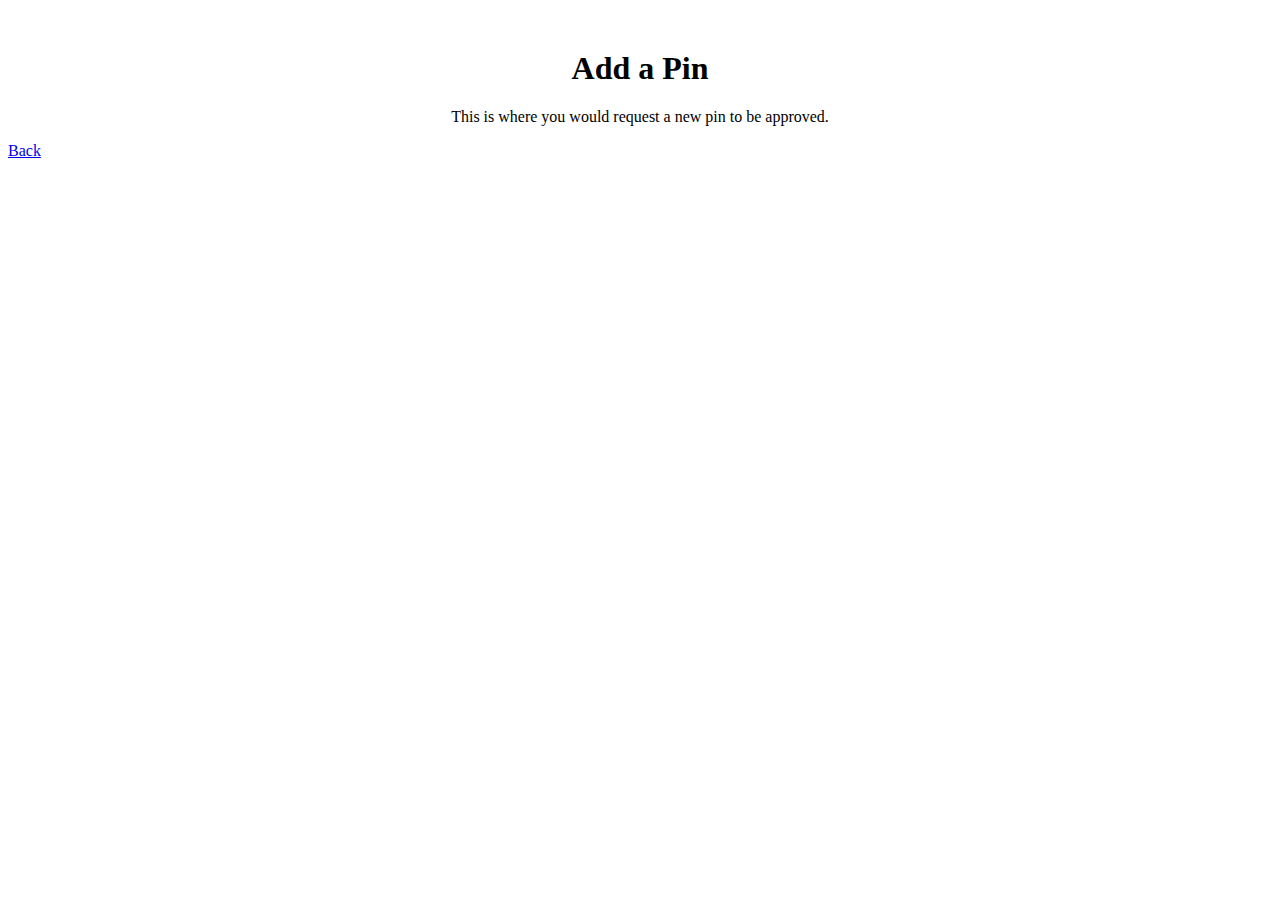
<file: add.html>
<!DOCTYPE html>
<html lang="en">
<head>
  <meta charset="UTF-8">
  <meta name="viewport" content="width=device-width, initial-scale=1.0">
  <title>Add Pin</title>
  <link rel="stylesheet" href="style.css">
</head>
<body>
  <h1 style="text-align:center; margin-top:50px;">Add a Pin</h1>
  <p style="text-align:center;">This is where you would request a new pin to be approved.</p>
  <a href="index.html" class="back-btn">Back</a>
</body>
</html>
</file>
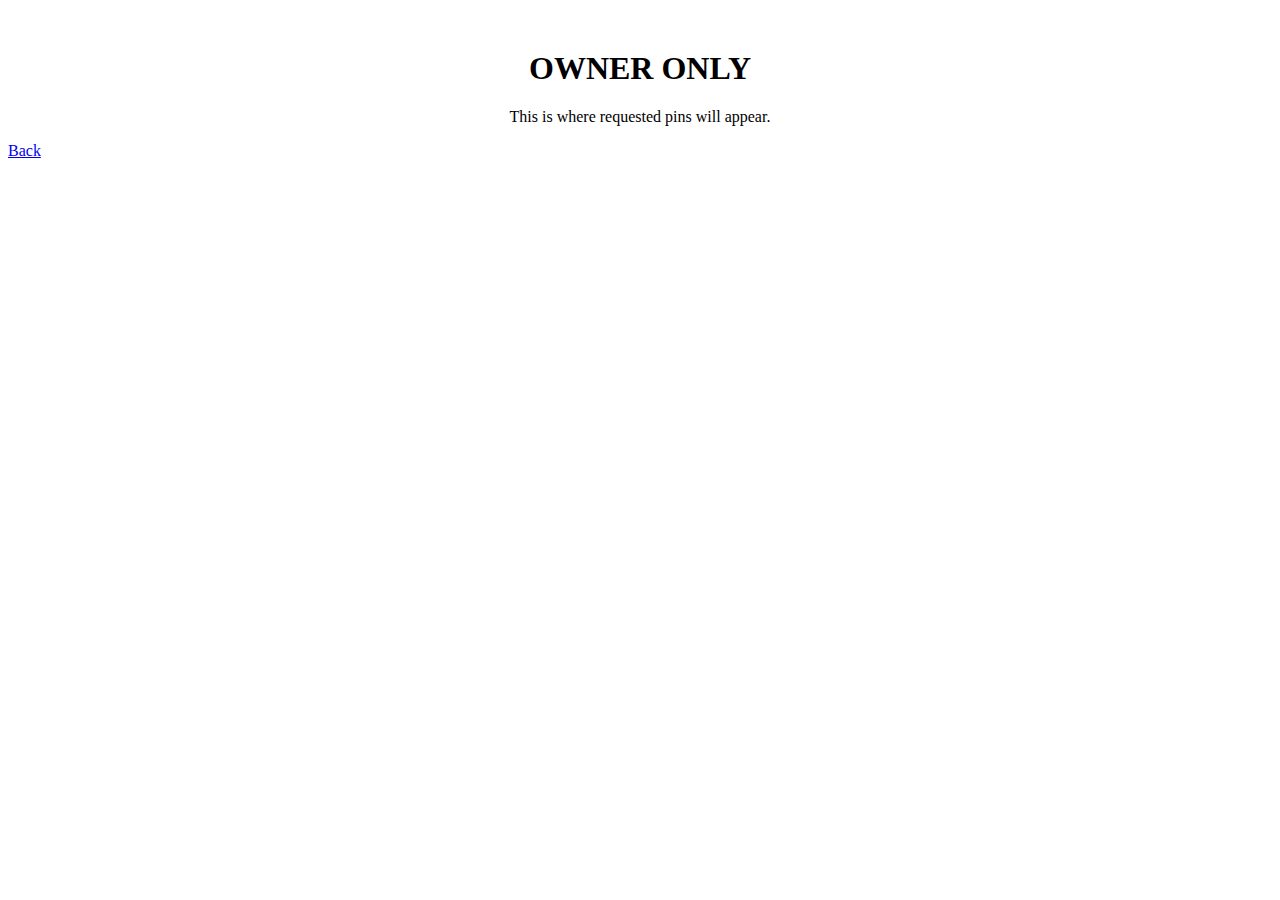
<file: owner.html>
<!DOCTYPE html>
<html lang="en">
<head>
  <meta charset="UTF-8">
  <meta name="viewport" content="width=device-width, initial-scale=1.0">
  <title>Owner Page</title>
  <link rel="stylesheet" href="style.css">
</head>
<body>
  <h1 style="text-align:center; margin-top:50px;">OWNER ONLY</h1>
  <p style="text-align:center;">This is where requested pins will appear.</p>
  <a href="index.html" class="back-btn">Back</a>
</body>
</html>
</file>
<file: style.css>
body.front-page, body.main-page, body.owner-page {
  margin: 0;
  font-family: 'Arial', sans-serif;
  background-color: #FFC5D3;
  text-align: center;
}

/* Welcome page */
.welcome-container {
  position: absolute;
  top: 35%;
  left: 50%;
  transform: translate(-50%, -50%);
}

.come-in-btn {
  display: inline-block;
  margin-top: 20px;
  padding: 15px 30px;
  background-color: #FF9AC5;
  color: white;
  font-size: 18px;
  border-radius: 25px;
  text-decoration: none;
  cursor: pointer;
}

/* Main page */
.circle-btn {
  position: fixed;
  top: 20px;
  right: 20px;
  width: 60px;
  height: 60px;
  font-size: 36px;
  border-radius: 50%;
  border: none;
  background-color: #FF6FA1;
  color: white;
  cursor: pointer;
}

.password-btn {
  position: fixed;
  top: 20px;
  left: 20px;
  padding: 10px 20px;
  background-color: #FF9AC5;
  color: white;
  border: none;
  cursor: pointer;
}

.pin-container {
  display: flex;
  flex-wrap: wrap;
  justify-content: center;
  margin-top: 100px;
}

.pin {
  width: 150px;
  margin: 10px;
  background-color: white;
  padding: 5px;
  border-radius: 10px;
}

.pin img {
  width: 100%;
  border-radius: 10px;
}
</file>
